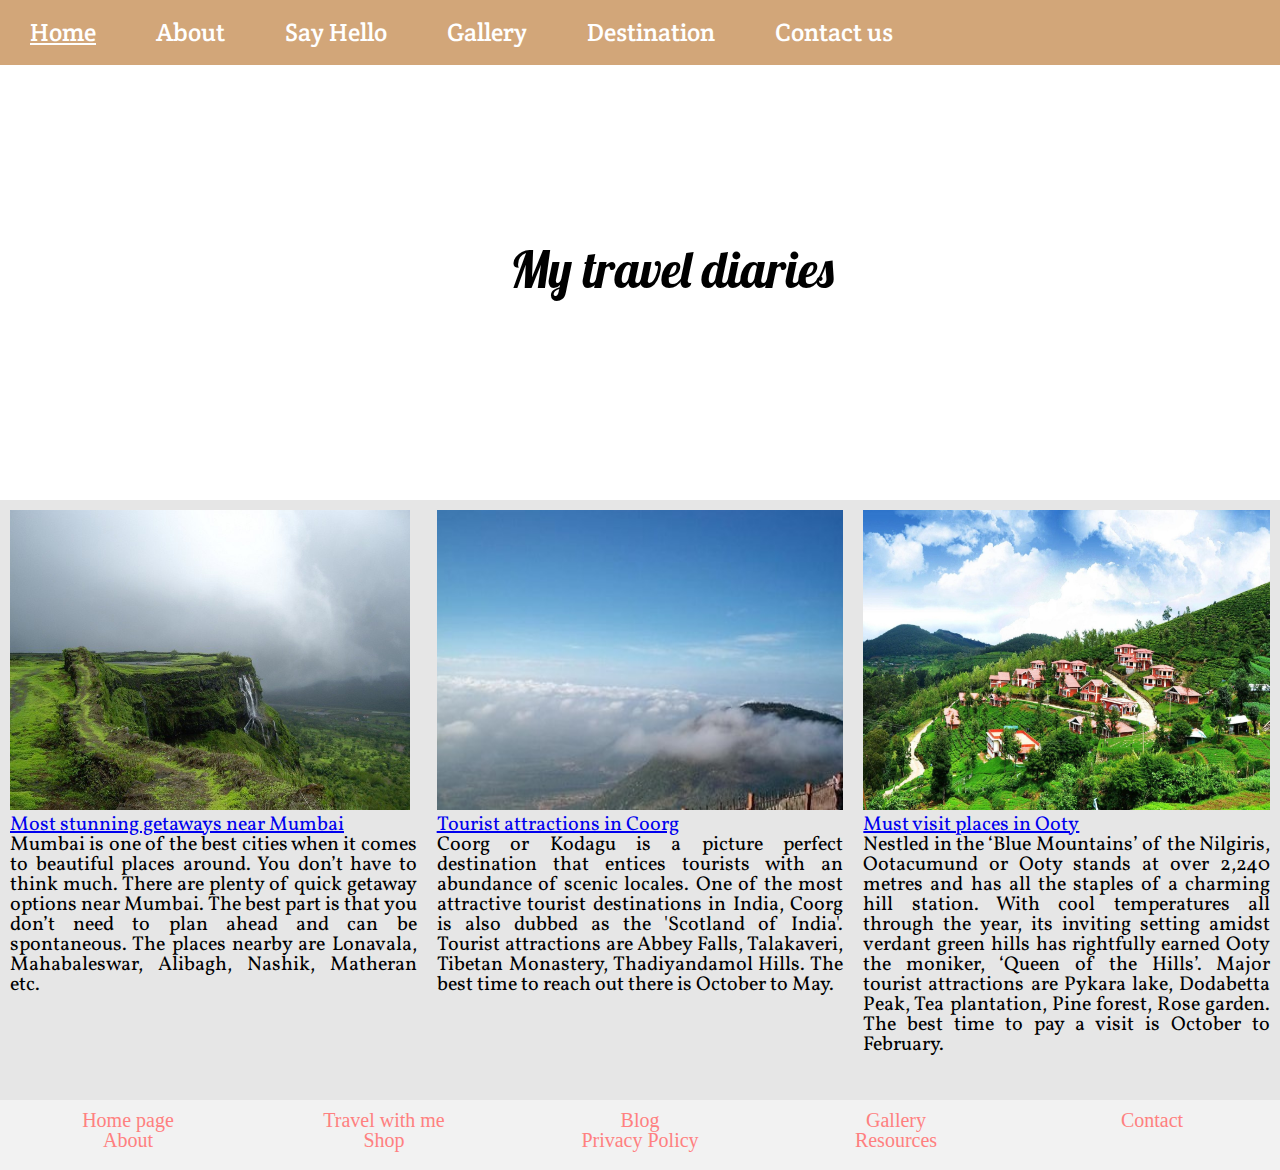
<file: index.html>
<!DOCTYPE html>
<html lang="en-IN">
<head>
	<title>My travel diaries</title>
  <meta charset="UTF-8">
	<meta name="viewport" content="width=device-width, initial-scale=1.0"><!-- Used to align the edge of the webpage with the edge of the screen, to give the browser instructions on how to control the page's dimensions and scaling.

 -->
	<link rel="stylesheet" type="text/css" href="css/index.css">
	<link rel="stylesheet" type="text/css" href="css/reset.css"> <!-- /* Used to reset the browser default paddings */ -->
 <!--  Google web font links -->
	<link href="https://fonts.googleapis.com/css?family=Lobster" rel="stylesheet">
	<link href="https://fonts.googleapis.com/css?family=Crete+Round" rel="stylesheet">
	<link href="https://fonts.googleapis.com/css?family=Cinzel|Crete+Round|Old+Standard+TT|Vollkorn" rel="stylesheet">
<!-- link for using social media icons -->
	<link rel="stylesheet" href="https://use.fontawesome.com/releases/v5.5.0/css/all.css" integrity="sha384-B4dIYHKNBt8Bc12p+WXckhzcICo0wtJAoU8YZTY5qE0Id1GSseTk6S+L3BlXeVIU" crossorigin="anonymous">
</head>
<body>
	<header>
   		<ul>
   	 	  <li>
          <a href="#"> Home </a>
        </li>	
   	 		<li>
          <a href="#" > About </a>
        </li>
   	 		<li>
          <a href="#" > Say Hello </a>
        </li>
   	 		<li>
           <a href="#" > Gallery </a>
        </li>
        <li>
          <a href="html/destination.html" > Destination </a>
        </li>
   	 		<li>
          <a href="#" > Contact us </a>
        </li>
   		</ul>
   	</header>
   	<div class="parallax">
   		<h1 id="centered">My travel diaries</h1>
        <!-- <img id="image1" src="images/himalayas.jpg" alt="Himalayas" /> -->
    </div>
   	<div class="flex-container">
  		<div> 
  			<img id="Mumbai" src="images/lonavala.jpg" alt="10 Getaways near Mumbai" />
    		<a href="#">Most stunning getaways near Mumbai</a><br>
    		<article>Mumbai is one of the best cities when it comes to beautiful places around. You don’t have to think much. There are plenty of quick getaway options near Mumbai. The best part is that you don’t need to plan ahead and can be spontaneous. The places nearby are Lonavala, Mahabaleswar, Alibagh, Nashik, Matheran etc.</article>
    	</div>
    	<div>
  			<img id="nandihills" src="images/nandihills.jpg" alt="Nandi hills" />
    		<a href="#">Tourist attractions in Coorg</a><br>
    		<article>Coorg or Kodagu is a picture perfect destination that entices tourists with an abundance of scenic locales. One of the most attractive tourist destinations in India, Coorg is also dubbed as the 'Scotland of India'. Tourist attractions are Abbey Falls, Talakaveri, Tibetan Monastery, Thadiyandamol Hills. The best time to reach out there is October to May.</article>
  		</div> 
  		<div>
  			<img id="ooty" src="images/ooty.jpg" alt="ooty" />
    		<a href="#">Must visit places in Ooty</a><br>
    		<article> Nestled in the ‘Blue Mountains’ of the Nilgiris, Ootacumund or Ooty stands at over 2,240 metres and has all the staples of a charming hill station. With cool temperatures all through the year, its inviting setting amidst verdant green hills has rightfully earned Ooty the moniker, ‘Queen of the Hills’. Major tourist attractions are Pykara lake, Dodabetta Peak, Tea plantation, Pine forest, Rose garden. The best time to pay a visit is October to February.</article>
  		</div>
   
	  </div>
   
    
    
    <footer>
    	<div class="footer1">
    		<div>
    			<a href="#">Home page</a>
    			<a href="#">About</a>
    		</div>
    		<div>
    			<a href="#">Travel with me</a>
    			<a href="#">Shop</a>
    		</div>
    	    <div>
    	    	<a href="#">Blog</a><br>
    	    	<a href="#">Privacy Policy</a>
    	    </div>
    	    <div>
    	    	<a href="#">Gallery</a>
    	    	<a href="#">Resources</a>
    	    </div>
    		  <div>
    			  <a href="#">Contact</a><br>
            <!-- social media icons -->
    			  <i class="fab fa-facebook"></i>
    			  <i class="fab fa-twitter"></i>
            <i class="fab fa-instagram"></i>
    		  </div>
    		
    	</div>
    </footer>
</body>
</html>
</file>
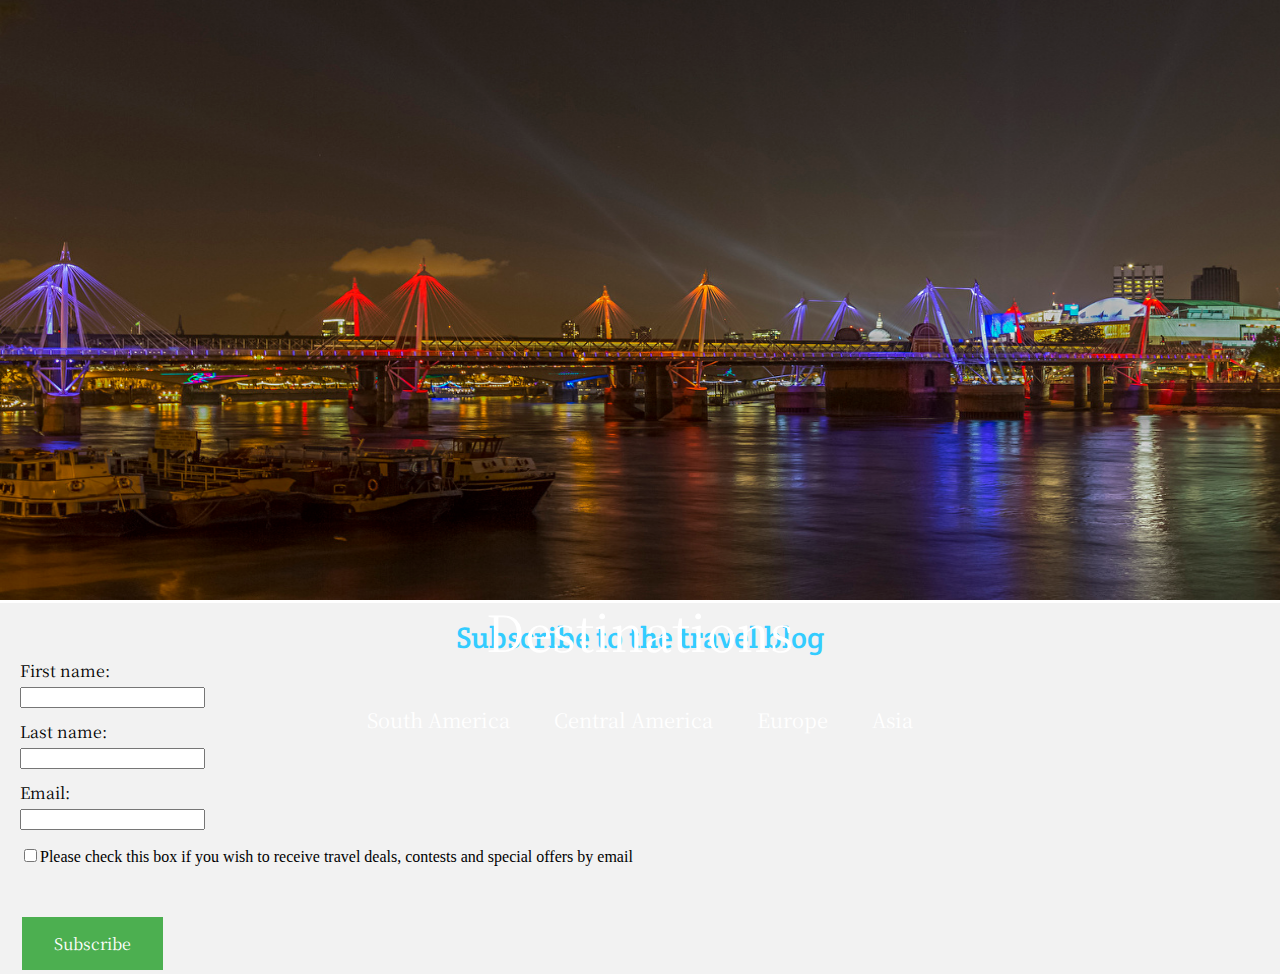
<file: html/destination.html>
<!DOCTYPE html>
<html lang="en-IN">
<head>
  <title>My travel diaries</title>
    <meta charset="UTF-8">
    <meta name="viewport" content="width=device-width, initial-scale=1.0"> <!-- Used to align the edge of the webpage with the edge of the screen, to give the browser instructions on how to control the page's dimensions and scaling.

 -->
    <link rel="stylesheet" type="text/css" href="../css/destination.css">
    <link rel="stylesheet" type="text/css" href="../css/reset.css"> <!-- /* Used to reset the browser default paddings */ -->
    <!--  Google web font links -->
    <link href="https://fonts.googleapis.com/css?family=Crete+Round" rel="stylesheet">
    <link href="https://fonts.googleapis.com/css?family=Noto+Serif+TC" rel="stylesheet">
</head>
<body>
    <div class="destination">
      <h1 class="centered">Destinations</h1>
      <img id="londonbridge" src="../images/londonbridge.jpg" alt="Ireland" />
      <nav>
        <a href="#">South America</a>
        <a href="#">Central America</a>
        <a href="#">Europe</a>
        <a href="#">Asia</a>
      </nav>   
    </div>
    <div class="center">Subscribe to the travel blog</div>
    <div class="form">
      <form>
        <label for="fname">First name: </label>
        <input id="fname" name="fname" /> <br/><br/>
        <label for="lname">Last name: </label>
        <input id="lname" name="lname" /> <br/><br/>
        <label for="email">Email: </label>
        <input id="email" name="email" /> <br/><br/>
        <div class="checkbox">
          <input type="checkbox" name="offers">Please check this box if you wish to receive travel deals, contests and special offers by email
        </div>   <br/><br/><br/>
        <input id="subscribe" type="submit" value="Subscribe">
      </form>
    </div> 
</body>
</html>
</file>
<file: css/index.css>
.parallax { 
  background-image: url("http://s1.picswalls.com/wallpapers/2015/09/20/2015-wallpaper_111525594_269.jpg"); 
  min-height: 500px; 
  background-attachment: fixed; /*for parallax scrolling effect */
  background-position: center; 
  background-repeat: no-repeat; 
  background-size: cover; /* To make the image fit the browser screen */
} 
img {
	max-width: 100%;
	height: 800px;

}

ul {
  list-style-type: none;
  margin: 0;
  padding: 0;
  overflow: hidden;
  background-color: #d2a679;
  position: fixed;
  width: 100%;
}

li {
  float: left;
}

header li a {
  display: block;
  color: white;
  text-align: center;
  padding: 20px 30px;
  /*position: fixed;*/
  font-family: 'Crete Round', serif;
  text-decoration: none;
  font-size: 25px;
}

header li a:hover {
	text-decoration: underline;
}

#centered {
    position: absolute;
    top: 30%;
    left: 55%;
    transform: translate(-60%, -50%);
    font-family: 'Lobster', cursive;
    font-size: 50px;

}
.footer1 li  {
	display: inline;
}
div {
	background-color: white;
}

.footer1 a {
	padding-left: 30px;
	padding-right: 30px;
}
.flex-container {
  display: flex;
  height: 600px;
  align-items: flex-start;
  background-color: #e6e6e6;
  padding-left: 0;
  font-family: 'Crete Round', serif;
  font-family: 'Old Standard TT', serif;
  font-family: 'Cinzel', serif;
  font-family: 'Vollkorn', serif;
}
.flex-container div {
  
  width: 500px;
  margin: 10px;
  text-align: justify;
  background-color: #e6e6e6;
  font-size: 20px;
  font-family: 'Crete Round', serif;
  font-family: 'Old Standard TT', serif;
  font-family: 'Cinzel', serif;
  font-family: 'Vollkorn', serif;
}
#Mumbai {
	height: 300px;
}
#ooty {
	height: 300px;
}
#nandihills {
	height: 300px;
}
.footer1 {
  display: flex;
  height: 70px;
  align-items: flex-start;
  background-color: #f2f2f2;
}
.footer1 div {
  
  width: 300px;
  margin: 10px;
  text-align: center;
  font-size: 20px;
  background-color: #f2f2f2;
}
.footer1 a {
	text-decoration: none;
	color: #ff8080;
}
</file>
<file: css/destination.css>
#londonbridge {
  width: 1300px;
  height: 600px;
  
}
.centered {
    position: absolute;
    top: 70%;
    left: 50%;
    transform: translate(-50%, -50%);
    font-family: 'Noto Serif TC', serif;
    font-size: 50px;
    color: white;
}
.destination nav {
  position: absolute;
    top: 80%;
    left: 50%;
    transform: translate(-50%, -50%);
}
.destination nav a:hover {
  text-decoration: underline;
}
.destination nav a {
  padding-left: 20px;
  padding-right: 20px;
  font-family: 'Noto Serif TC', serif;
  font-size: 20px;
  color: white;
  text-decoration: none;
}
.center {
  text-align: center;
  font-size: 30px;
  font-family: 'Crete Round', serif;
  color: #33ccff;
  padding-bottom: 10px;
  padding-top: 20px;
  background-color: #f2f2f2;
}
.form {
  background-color: #f2f2f2;
  padding-left: 20px;
}
.form label {
  display: block;
  padding-bottom: 8px;
  font-family: 'Noto Serif TC', serif;
} 
#subscribe {
  background-color: #4CAF50;
  border: none;
  color: white;
  padding: 15px 32px;
  text-align: center;
  text-decoration: none;
  font-size: 16px;
  margin: 4px 2px;
  cursor: pointer;
  font-family: 'Noto Serif TC', serif;
}
/*To make the webpage responsive on mobile phones*/
@media only screen and (max-width: 420px) {
  #londonbridge {
  width: 100%;
 
}
  .centered {
    position: absolute;
    top: 60%;
    left: 50%;
    transform: translate(-50%, -50%);
    font-size: 30px;
    
}
.destination nav {
  padding-top: 30%;
  position: absolute;
    top: 65%;
    left: 50%;
    transform: translate(-50%, -50%);
}
}
/*To make the webpage responsive on tablets*/
@media only screen and (min-width: 450px) and (max-width: 1000px) {
  #londonbridge {
  width: 100%;
 
}
  .centered {
    position: absolute;
    top: 40%;
    left: 50%;
    transform: translate(-50%, -50%);
    font-size: 50px;
    
}
.destination nav {
  padding-top: 10%;
  position: absolute;
    top: 46%;
    left: 50%;
    transform: translate(-50%, -50%);
    font-size: 40px;
}
.form label {
  font-size: 30px;
} 
.center {
  
  font-size: 40px;
}
.checkbox {
  font-size: 30px;
  font-family: 'Noto Serif TC', serif;
}
#subscribe {
  font-size: 30px;
}
}
</file>
